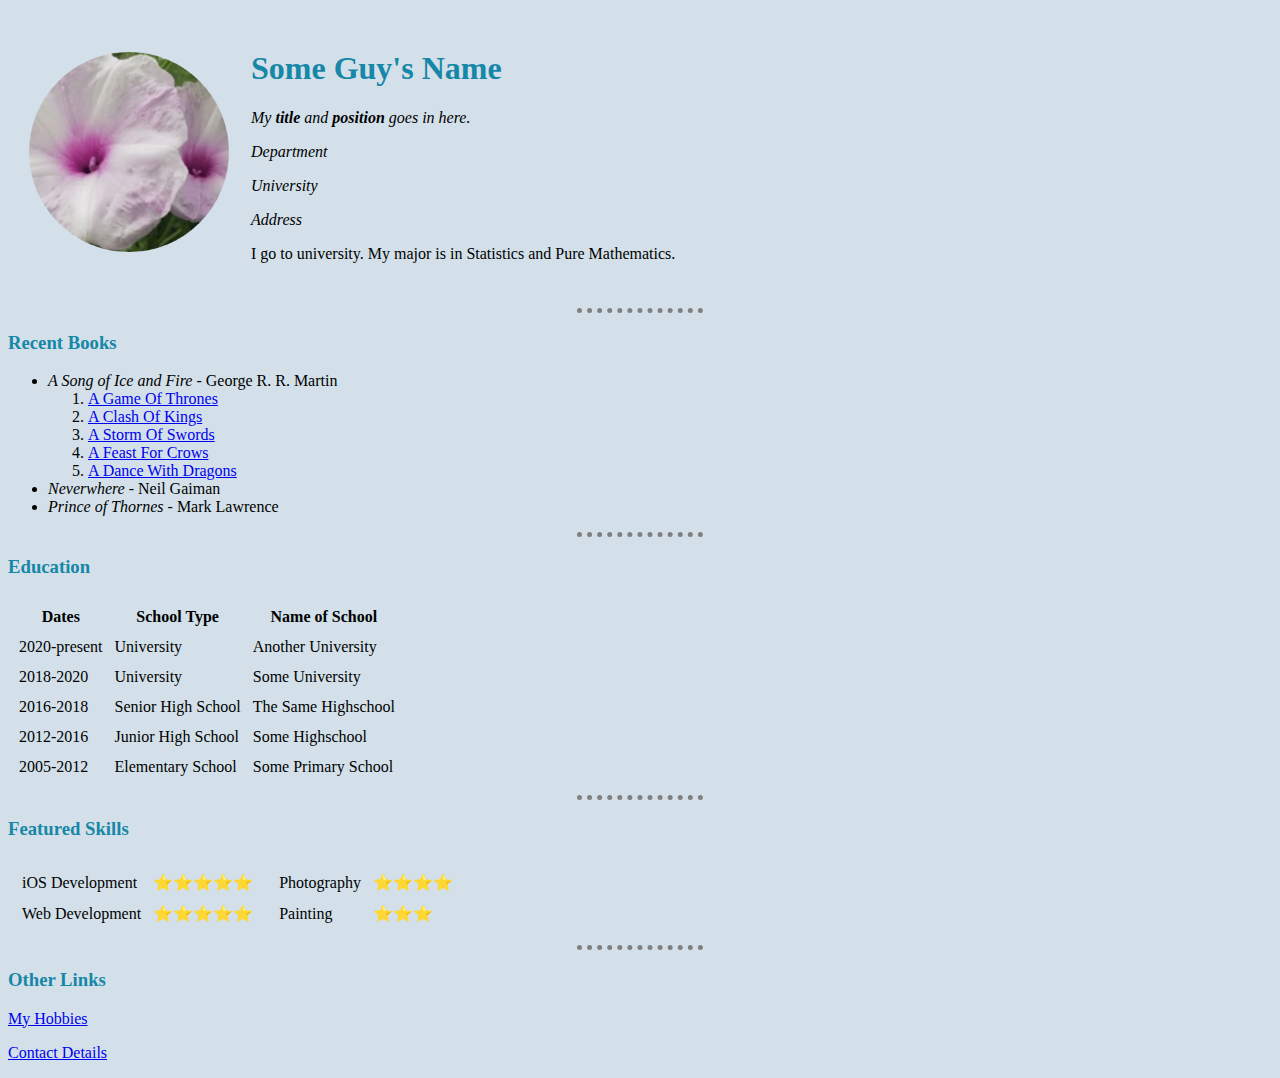
<file: index.html>
<!DOCTYPE html>
<html lang="en">
<head>
    <meta charset="UTF-8">
    <meta name="description" content="Brief description goes here">
    <meta name="keywords" content="HTML,CSS,XML,JavaScript">
    <meta name="author" content="Carl Cristobal">
    <meta name="viewport" content="width=device-width, initial-scale=1.0">
    <title>A Personal Site</title>
    <link rel="stylesheet" href="css/styles.css">
</head>
<body>
    <table cellspacing="20">
        <tr>
            <td>
                <img src="images/circle-cropped.png" height="200" alt="circle-cropped-1">
            </td>
            <td>
                <h1>Some Guy's Name</h1>
                <em>
                    <p>My <strong>title</strong> and <strong>position</strong> goes in here.</p>
                    <p>Department</p>
                    <p>University</p>
                    <p>Address</p>
                </em>
                <p>
                    I go to university.
                    My major is in Statistics and Pure Mathematics.
                </p>
            </td>
        </tr>
    </table>
    <hr>
    <h3>Recent Books</h3>
    <ul>
        <li><em>A Song of Ice and Fire</em> - George R. R. Martin</li>
        <ol>
            <li><a href="https://www.goodreads.com/book/show/50863421-a-game-of-thrones">A Game Of Thrones</a></li>
            <li><a href="https://www.goodreads.com/book/show/6584437-a-clash-of-kings">A Clash Of Kings</a></li>
            <li><a href="https://www.goodreads.com/book/show/17696662-a-storm-of-swords">A Storm Of Swords</a></li>
            <li><a href="https://www.goodreads.com/book/show/49124036-a-feast-for-crows">A Feast For Crows</a></li>
            <li><a href="https://www.goodreads.com/book/show/49124039-a-dance-with-dragons">A Dance With Dragons</a></li>
        </ol>
        <li><em>Neverwhere</em> - Neil Gaiman</li>
        <li><em>Prince of Thornes</em> - Mark Lawrence</li>
    </ul>
    <hr>
    <h3>Education</h3>
    <table cellspacing=10>
        <thead>
            <tr>
                <th>Dates</th>
                <th>School Type</th>
                <th>Name of School</th>
            </tr>
        </thead>
        <tbody>
            <tr>
                <td>2020-present</td>
                <td>University</td> 
                <td>Another University</td>
            </tr>
            <tr>
                <td>2018-2020</td>
                <td>University</td>
                <td>Some University</td>
            </tr>
            <tr>
                <td>2016-2018</td>
                <td>Senior High School</td>
                <td>The Same Highschool</td>
            </tr>
            <tr>
                <td>2012-2016</td>
                <td>Junior High School</td>
                <td>Some Highschool</td>
            </tr>
            <tr>
                <td>2005-2012</td>
                <td>Elementary School</td>
                <td>Some Primary School</td>
            </tr>
        </tbody>
    </table>
    <hr>
    <h3>Featured Skills</h3>
    <table>
        <tr>
            <td>
                <table cellspacing=10>
                    <tr>
                        <td>iOS Development</td>
                        <td>⭐⭐⭐⭐⭐</td>
                    </tr>
                    <tr>
                        <td>Web Development</td>
                        <td>⭐⭐⭐⭐⭐</td>
                    </tr>
                </table>
            </td>
            <td>
                <table cellspacing=10>
                    <tr>
                        <td>Photography</td>
                        <td>⭐⭐⭐⭐</td>
                    </tr>
                    <tr>
                        <td>Painting</td>
                        <td>⭐⭐⭐</td>
                    </tr>
                </table>
            </td>
        </tr>
    </table>
    <hr>
    <h3>Other Links</h3>
    <a href="hobbies.html"><p>My Hobbies</p></a>
    <a href="contactdetails.html"><p>Contact Details</p></a>
</body>
</html>
</file>
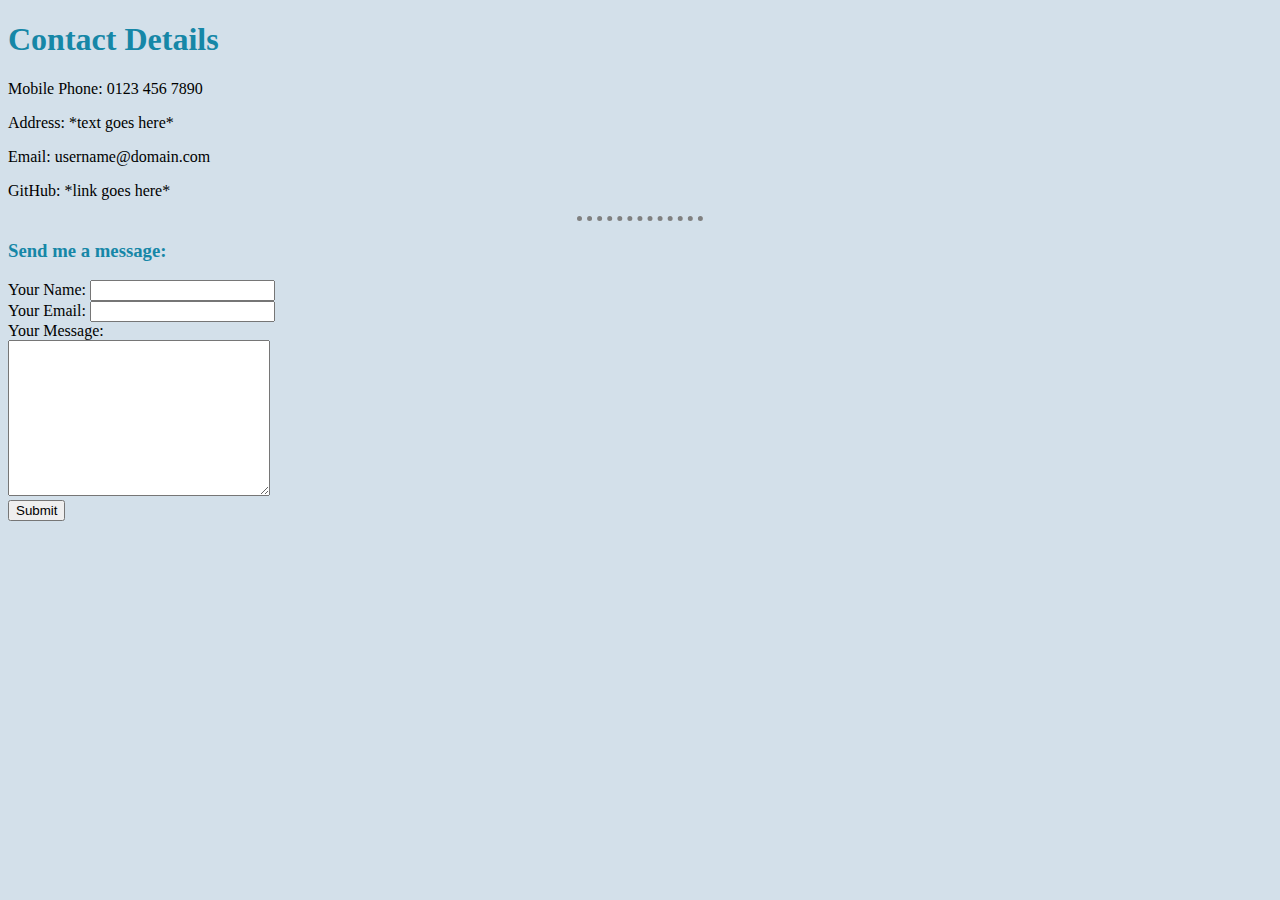
<file: contactdetails.html>
<!DOCTYPE html>
<html lang="en">
<head>
    <meta charset="UTF-8">
    <meta name="viewport" content="width=device-width, initial-scale=1.0">
    <title>Contact Me</title>
    <link rel="stylesheet" href="css/styles.css">
</head>
<body>
    <h1>Contact Details</h1>
    <p>Mobile Phone: 0123 456 7890</p>
    <p>Address: *text goes here*</p>
    <p>Email: username@domain.com</p>
    <p>GitHub: *link goes here*</p>
    <hr>
    <h3>Send me a message:</h3>
    <form action="mailto:carlcristobal333@gmail.com" method="post" enctype="text/plain">
        <label for="">Your Name:</label>
        <input type="text" name=yourName"" value="">
        <br>
        <label for="">Your Email: </label>
        <input type="email" name="yourEmail" value="">
        <br>
        <label for="">Your Message: </label>
        <br>
        <textarea name="yourMessage" id="" cols="30" rows="10"></textarea>
        <br> 
        <input type="submit" name="">
    </form>
</body>
</html>
</file>
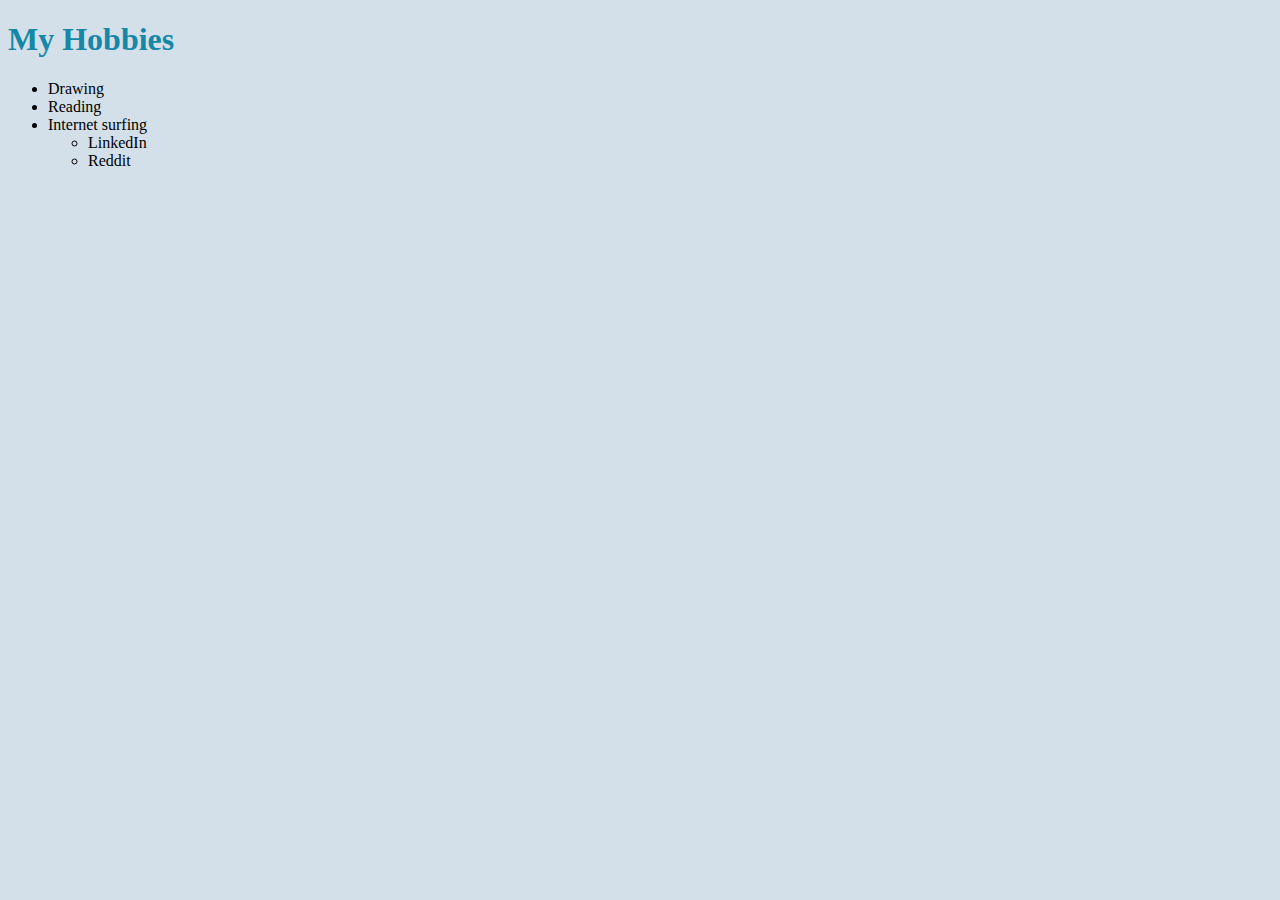
<file: hobbies.html>
<!DOCTYPE html>
<html lang="en">
<head>
    <meta charset="UTF-8">
    <meta name="viewport" content="width=device-width, initial-scale=1.0">
    <title>My Hobbies</title>
    <link rel="stylesheet" href="css/styles.css">
</head>
<body>
    <h1>My Hobbies</h1>
    <ul>
        <li>Drawing</li>
        <li>Reading</li>
        <li>Internet surfing</li>
        <ul>
            <li>LinkedIn</li>
            <li>Reddit</li>
        </ul>
    </ul>
</body>
</html>
</file>
<file: css/styles.css>
/****************************** TAG SELECTORS ******************************/
body {
    background-color:#d3e0ea;
}
h1 {
    color:#1687a7;
}
h3 {
    color:#1687a7;
}
hr {
    background-color:#d3e0ea;
    border-color: gray;
    border-style:dotted none none none;
    border-width: 5px;
    width: 10%;
}
/***************************** CLASS SELECTORS *****************************/

.img:hover {
    color:darkgray;
}

/****************************** ID SELECTORS *******************************/
</file>
